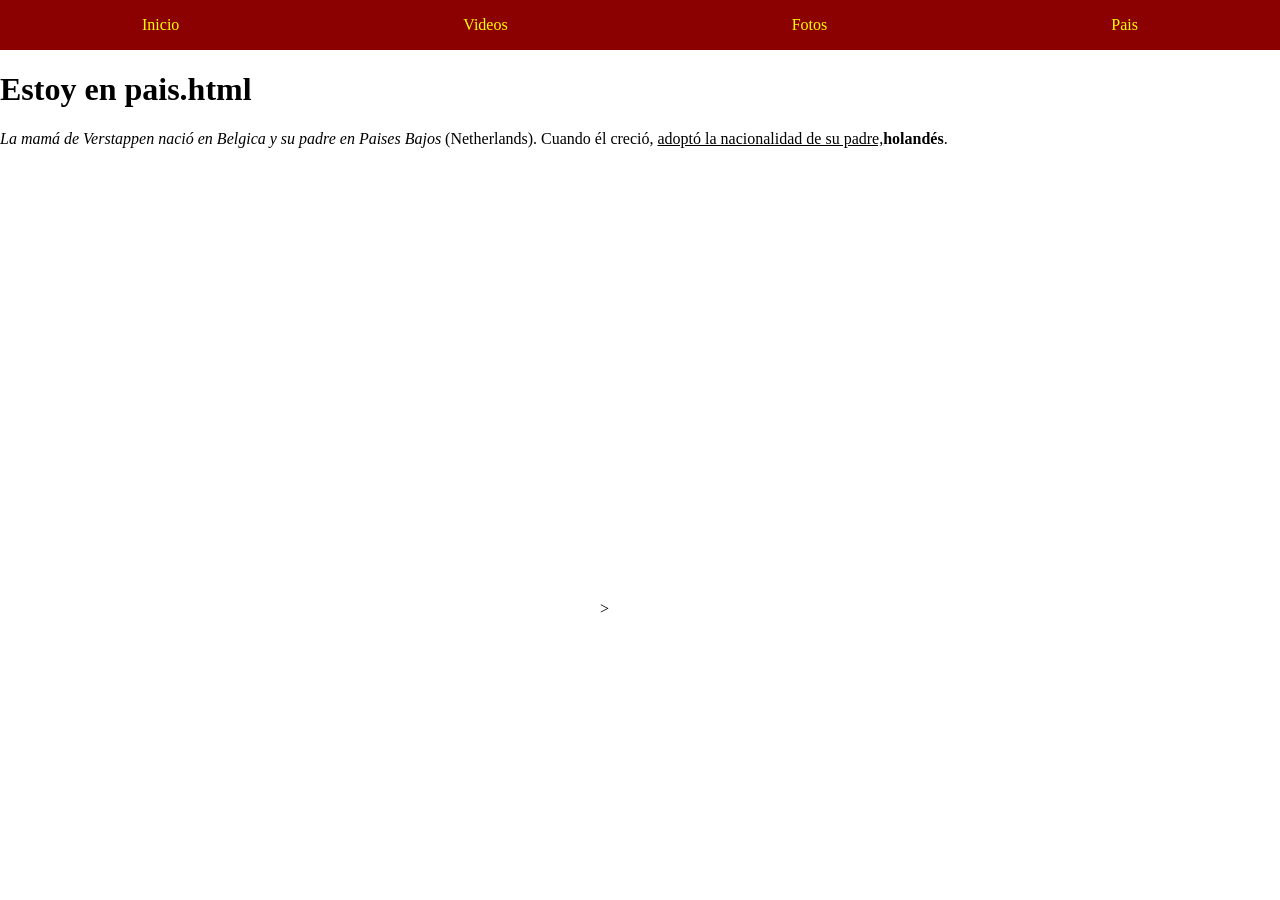
<file: pais.html>
<!DOCTYPE html>
<html>
<head>
  <meta charset="UTF-8">
  <meta name="viewport" content="width=device-width, initial-scale=1.0">
  <title>Max Verstappen</title>
  <!-- Link to the external CSS file -->
  <link rel="stylesheet" type="text/css" href="style.css">
<body>
<nav>
  <a href="index.html">Inicio</a>
  <a href="videos.html">Videos</a>
  <a href="fotos.html">Fotos</a>
  <a href="pais.html">Pais</a>
</nav>
<h1>Estoy en pais.html</h1>
<p><i>La mamá de Verstappen nació en Belgica y su padre en Paises Bajos</i> (Netherlands). Cuando él creció, <u>adoptó la nacionalidad de su padre,</u><b>holandés</b>.</p>
<iframe src="https://www.google.com/maps/embed?pb=!1m18!1m12!1m3!1d80530.0764171812!2d5.248741544426422!3d50.894763027181696!2m3!1f0!2f0!3f0!3m2!1i1024!2i768!4f13.1!3m3!1m2!1s0x47c12183ded75db7%3A0xf7cb7b027e7e2181!2sHasselt%2C%20B%C3%A9lgica!5e0!3m2!1ses!2spr!4v1772635578565!5m2!1ses!2spr" width="600" height="450" style="border:0;" allowfullscreen="" loading="lazy" referrerpolicy="no-referrer-when-downgrade"></iframe>>
</body>
</html>
</file>
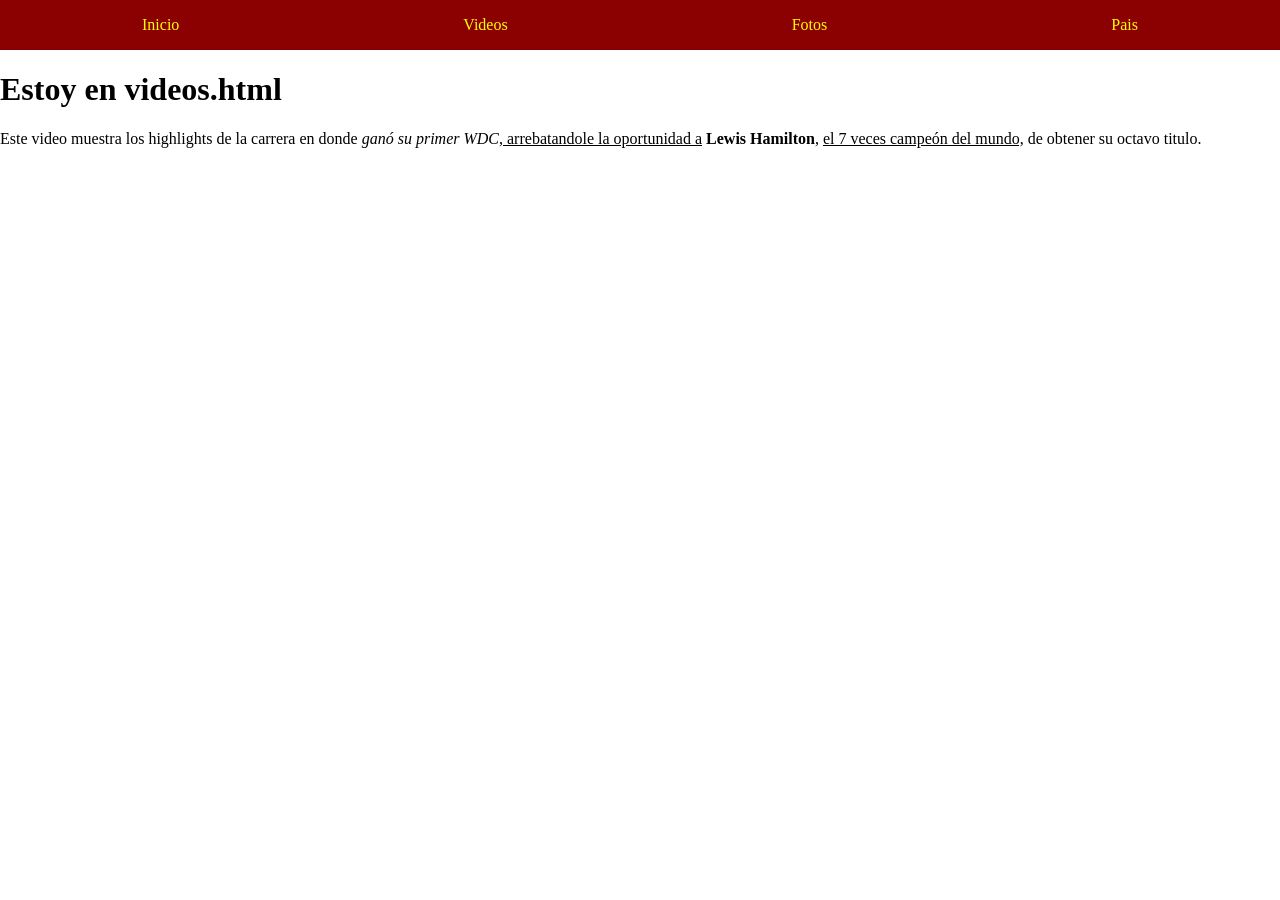
<file: videos.html>
<!DOCTYPE html>
<html>
<head>
  <meta charset="UTF-8">
  <meta name="viewport" content="width=device-width, initial-scale=1.0">
  <title>Max Verstappen</title>
  <!-- Link to the external CSS file -->
  <link rel="stylesheet" type="text/css" href="style.css">
<body>
<nav>
  <a href="index.html">Inicio</a>
  <a href="videos.html">Videos</a>
  <a href="fotos.html">Fotos</a>
  <a href="pais.html">Pais</a>
</nav>
<h1>Estoy en videos.html</h1>
<p>Este video muestra los highlights de la carrera en donde <i>ganó su primer WDC</i>,<u> arrebatandole la oportunidad a</u> <b>Lewis Hamilton</b>, <u>el 7 veces campeón del mundo,</u> de obtener su octavo titulo.</p>
<iframe width="560" height="315" src="https://www.youtube.com/embed/qN49VWvMxCU?si=71zJdChjeQT3ukAT" title="YouTube video player" frameborder="0" allow="accelerometer; autoplay; clipboard-write; encrypted-media; gyroscope; picture-in-picture; web-share" referrerpolicy="strict-origin-when-cross-origin" allowfullscreen></iframe>
</body>
</html>
</file>
<file: style.css>
body {
  margin:0;
  padding:0;
}

nav {
  background-color:darkred;
  height:50px;
  display: flex;
  justify-content:space-between;
}

nav a {
  color:yellow;
  text-decoration:none;
  margin: auto;
}
nav a:hover {
  color:orange;
}

.galeria {
  width:200px;
}
</file>
